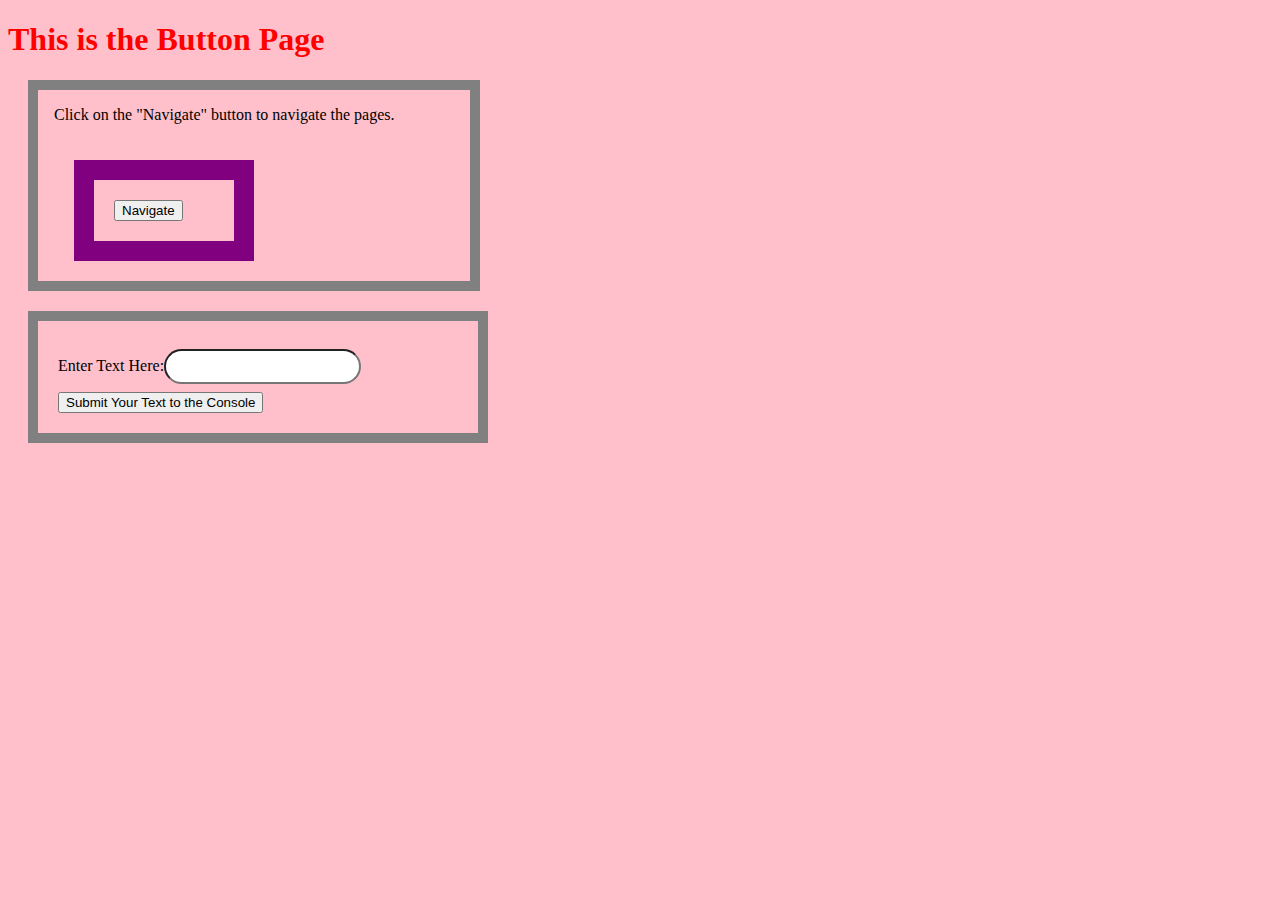
<file: button.html>
<!DOCTYPE html>
<html lang="en">
<head>
	<link rel="stylesheet" href="style.css">
	<meta charset="utf-8">
	<title>mainza button</title>	
</head>

<body class="buttonPage">
	<header>
		<h1>This is the Button Page</h1>
	</header>
	
	<div class="w3-container">
	  <p>Click on the "Navigate" button to navigate the pages.</p>
	  <div class="w3-dropdown-click">
		<button onclick="myFunction()" title="Navigate Button">Navigate</button>
		<div id="Nav" class="w3-dropdown-content">
		  <a onclick="window.open(this.options[this.selectedIndex].value,'_blank')" href="index.html" class="w3-button">Index Page</a>
		  <a href="inputs.html" class="w3-button" onclick="window.open(this.options[this.selectedIndex].value,'_blank')">Inputs Page</a>
		  <a onclick="window.open(this.options[this.selectedIndex].value,'_blank')" href="div.html" class="w3-button">Div Page</a>
		  <a onclick="window.open(this.options[this.selectedIndex].value,'_blank')" href="paragraph.html" class="w3-button">Paragraph Page</a>
		</div>
	  </div>
	</div>
	
<div>
Enter Text Here:<input type="text" id="textBox"></input>
	<button id="subBtn" title="Submit to Console Button">Submit Your Text to the Console</button>
	<script>
	document.getElementById("subBtn").onclick = function(){
	var f = document.getElementById("textBox").value;
	console.log(f);
	}
	</script>
	<script>
	function myFunction() {
	  var x = document.getElementById("Nav");
	  if (x.className.indexOf("w3-show") == -1) { 
		x.className += " w3-show";
	  } else {
		x.className = x.className.replace(" w3-show", "");
	  }
	}
	</script>
</div>
	
</body>
</html>
</file>
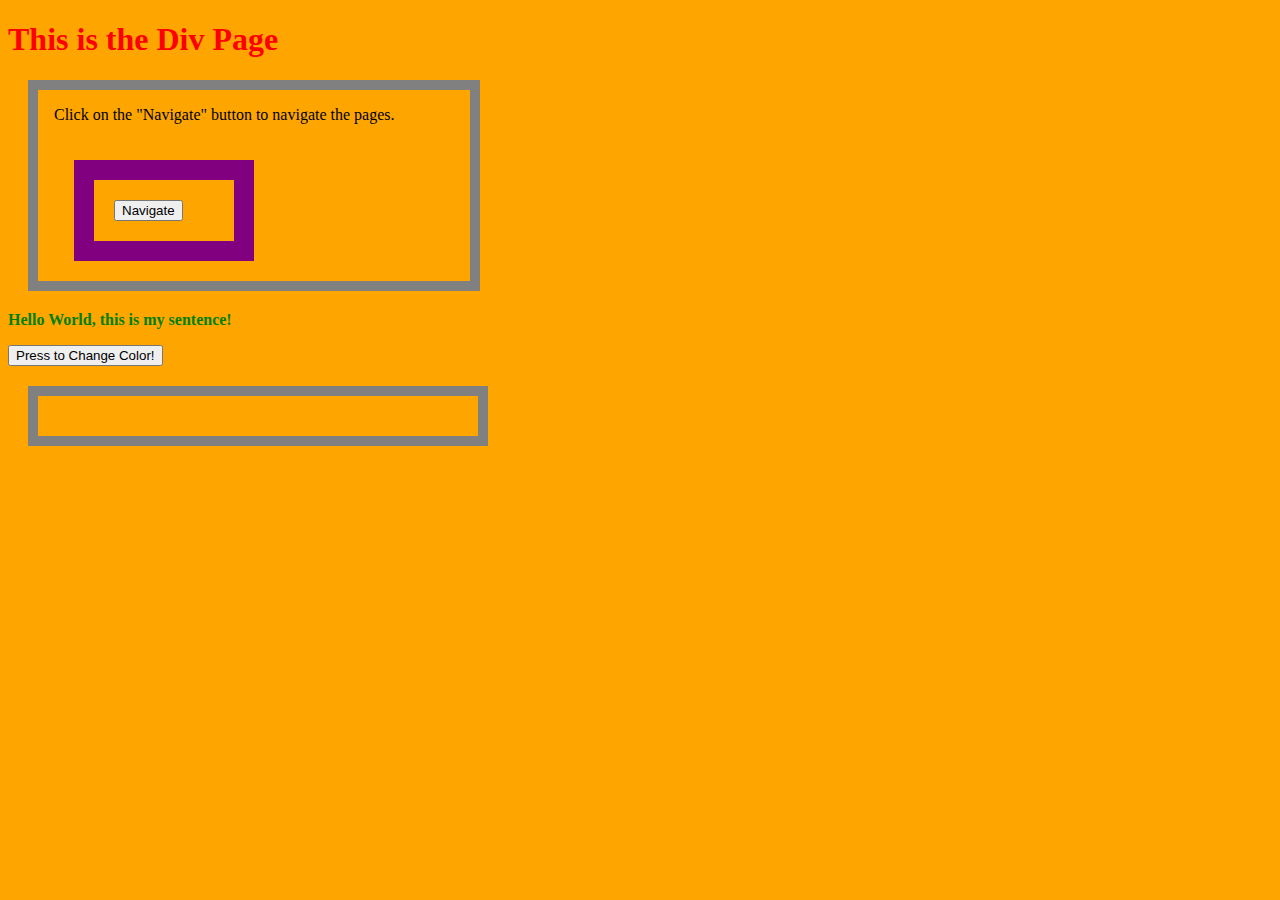
<file: div.html>
<!DOCTYPE html>
<html lang="en">
<head>
	<link rel="stylesheet" href="style.css">
	<meta charset="utf-8">
	<title>mainza div</title>	
</head>

<body class="divPage">
	<header>
		<h1>This is the Div Page</h1>
	</header>
	
	<div class="w3-container">
	  <p>Click on the "Navigate" button to navigate the pages.</p>
	  <div class="w3-dropdown-click">
		<button onclick="myFunction()" title="Navigate Button">Navigate</button>
		<div id="Nav" class="w3-dropdown-content">
		  <a onclick="window.open(this.options[this.selectedIndex].value,'_blank')" href="index.html" class="w3-button">Index Page</a>
		  <a href="inputs.html" class="w3-button" onclick="window.open(this.options[this.selectedIndex].value,'_blank')">Inputs Page</a>
		  <a onclick="window.open(this.options[this.selectedIndex].value,'_blank')" href="button.html" class="w3-button">Button Page</a>
		  <a onclick="window.open(this.options[this.selectedIndex].value,'_blank')" href="paragraph.html" class="w3-button">Paragraph Page</a>
		</div>
	  </div>
	</div>
	
	<p id="s1"><b>Hello World, this is my sentence!</b></p>
	<button id="divBtn1" onclick="toChange()" title="Color Change Button">Press to Change Color!</button>
	<script>
	function toChange(){
		var t = document.getElementById("s1").innerHTML;
		document.getElementById("s2").innerHTML = "<i style='color:blue'>" + t + "</i>";
		}
	</script>
	<script>
	function myFunction() {
	  var x = document.getElementById("Nav");
	  if (x.className.indexOf("w3-show") == -1) { 
		x.className += " w3-show";
	  } else {
		x.className = x.className.replace(" w3-show", "");
	  }
	}
	</script>
	
	<div id="s2">
	
	</div>
	
</body>
</html>
</file>
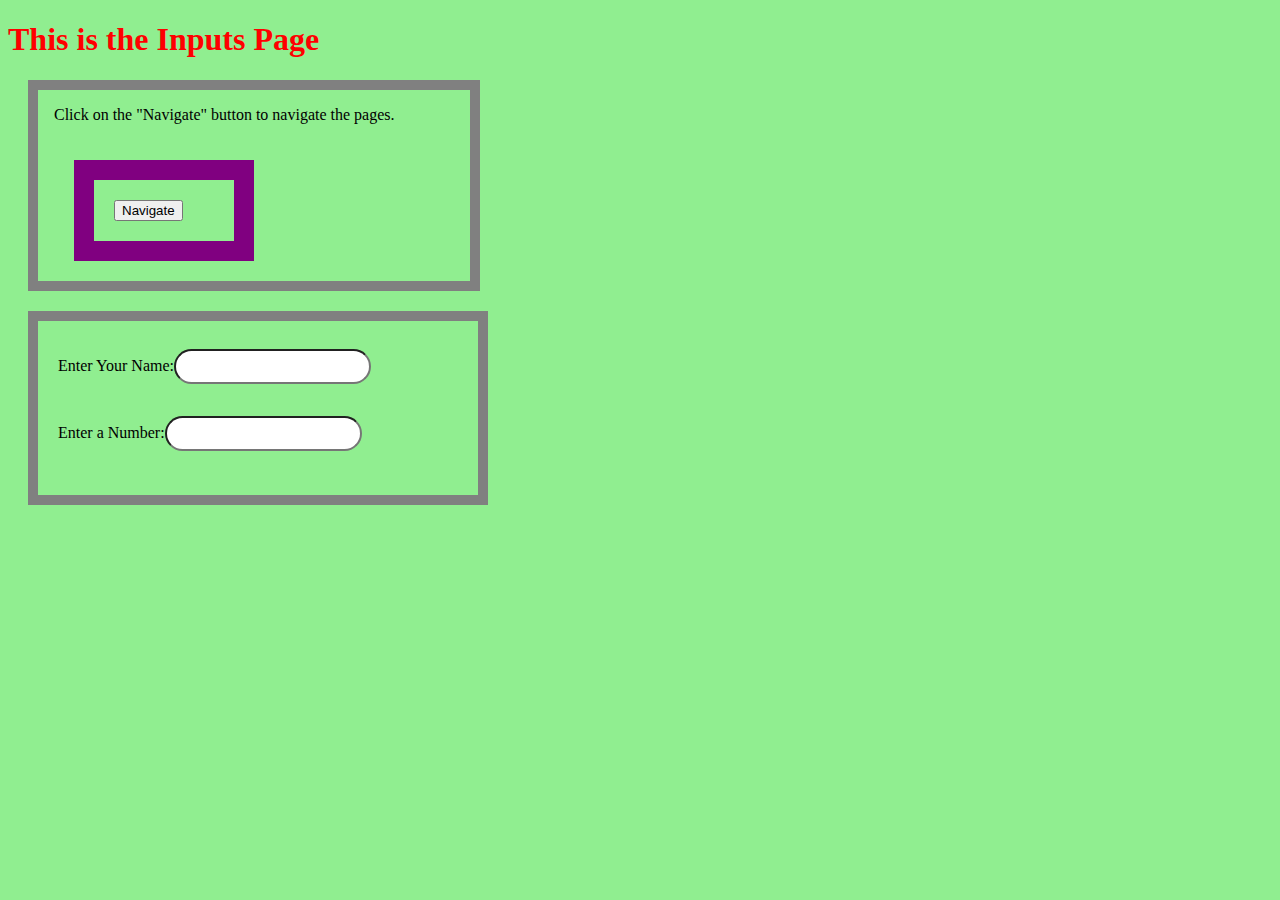
<file: inputs.html>
<!DOCTYPE html>
<html lang="en">
<head>
	<link rel="stylesheet" href="style.css">
	<meta charset="utf-8">
	<title>mainza inputs</title>	
</head>

<body class="inputsPage">
	<header>
		<h1>This is the Inputs Page</h1>
	</header>
	
	<div class="w3-container">
	  <p>Click on the "Navigate" button to navigate the pages.</p>
	  <div class="w3-dropdown-click">
		<button onclick="myFunction()" title="Navigate Button">Navigate</button>
		<div id="Nav" class="w3-dropdown-content">
		  <a onclick="window.open(this.options[this.selectedIndex].value,'_blank')" href="index.html" class="w3-button">Index Page</a>
		  <a onclick="window.open(this.options[this.selectedIndex].value,'_blank')" href="button.html" class="w3-button">Button Page</a>
		  <a onclick="window.open(this.options[this.selectedIndex].value,'_blank')" href="div.html" class="w3-button">Div Page</a>
		  <a onclick="window.open(this.options[this.selectedIndex].value,'_blank')" href="paragraph.html" class="w3-button">Paragraph Page</a>
		</div>
	  </div>
	</div>
	
	<div>
		Enter Your Name:<input type="text" name="name">	
		<p>Enter a Number:<input type="number" name="number"></p>
	</div>
	<script>
	function myFunction() {
	  var x = document.getElementById("Nav");
	  if (x.className.indexOf("w3-show") == -1) { 
		x.className += " w3-show";
	  } else {
		x.className = x.className.replace(" w3-show", "");
	  }
	}
	</script>
</body>
</html>
</file>
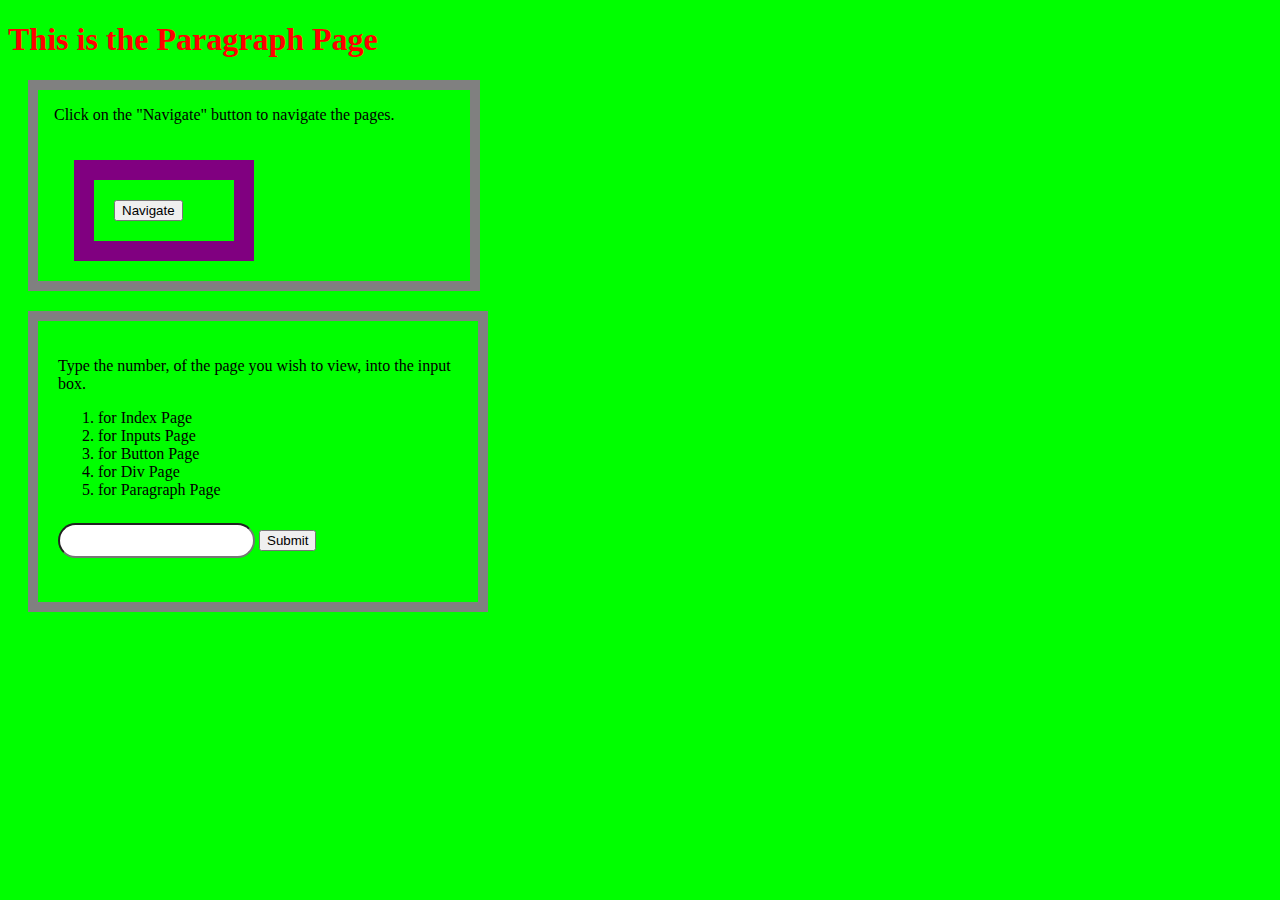
<file: paragraph.html>
<!DOCTYPE html>
<html lang="en">
<head>
	<link rel="stylesheet" href="style.css">
	<meta charset="utf-8">
	<title>mainza paragraph</title>	
</head>

<body class="paragraphPage">
	<header>
		<h1>This is the Paragraph Page</h1>
	</header>
	
	<div class="w3-container">
	  <p>Click on the "Navigate" button to navigate the pages.</p>
	  <div class="w3-dropdown-click">
		<button onclick="myFunction()" title="Navigate Button">Navigate</button>
		<div id="Nav" class="w3-dropdown-content">
		  <a onclick="window.open(this.options[this.selectedIndex].value,'_blank')" href="index.html" class="w3-button">Index Page</a>
		  <a href="inputs.html" class="w3-button" onclick="window.open(this.options[this.selectedIndex].value,'_blank')">Inputs Page</a>
		  <a onclick="window.open(this.options[this.selectedIndex].value,'_blank')" href="button.html" class="w3-button">Button Page</a>
		  <a onclick="window.open(this.options[this.selectedIndex].value,'_blank')" href="div.html" class="w3-button">Div Page</a>
		</div>
	  </div>
	</div>
	
	<div>
		<p>Type the number, of the page you wish to view, into the input box.</p>
		<ol>
			<li>for Index Page</li>
			<li>for Inputs Page</li>
			<li>for Button Page</li>
			<li>for Div Page</li>
			<li>for Paragraph Page</li>
		</ol>
		<input id="inputNum" type="number"></input>
		<button id="subPara" onclick="check()" title="Submit Button">Submit</button>
		<p id="linkOut">
		</p>
		
		<script>
			function check() {
				var a = document.getElementById("inputNum").value;
				if(a == 1) {
					document.getElementById("linkOut").innerHTML = "<a href='index.html' title=\"Index Page\">Index Page</a>";
				}else if (a == 2) {
					document.getElementById("linkOut").innerHTML = "<a href='inputs.html' title='Inputs Page'>Inputs Page</a>";
				}else if (a == 3) {
					document.getElementById("linkOut").innerHTML = "<a href='button.html' title='Button Page'>Button Page</a>";
				}else if (a == 4) {
					document.getElementById("linkOut").innerHTML = "<a href='div.html' title='Div Page'>Div Page</a>";
				}else if (a == 5) {
					document.getElementById("linkOut").innerHTML = "<a href='paragraph.html' title='Paragraph Page'>Paragraph Page</a>";
				}else {
					document.getElementById("linkOut").innerHTML = "You Didn't Enter a Valid Selection";
				}
			}
		</script>
	</div>
	<script>
	function myFunction() {
	  var x = document.getElementById("Nav");
	  if (x.className.indexOf("w3-show") == -1) { 
		x.className += " w3-show";
	  } else {
		x.className = x.className.replace(" w3-show", "");
	  }
	}
	</script>	
</body>
</html>
</file>
<file: style.css>
h1 {
	color: red;
}
#s1 {
	color: green;
	
}
a {
	color: orange;
	background-color: white;
}
a:hover {
	color: white;
	background-color: #00dfff;
}
input {
	margin: .5rem 0;
	padding: .5rem;
	border-radius: 20px;
	border: 100px solid #ggg;
}
div {
	width: 400px;
	border: 10px solid gray;
	padding: 20px;
	margin: 20px;
}
div div {
	width: 100px;
	border: 20px solid purple;
	padding: 20px;
	margin: 20px;
}
div div div {
	width: 100px;
	border: 5px solid hotpink;
	padding: 20px;
	margin: 20px;
}
body.indexPage {
	background-color: powderblue;
}
body.inputsPage {
	background-color: lightgreen;
}
body.buttonPage {
	background-color: pink;
}
body.divPage {
	background-color: orange;
}
body.paragraphPage {
	background-color: lime;
}
.w3-container{padding:0.01em 16px}
.w3-dropdown-click,.w3-dropdown-hover{position:relative;display:inline-block;cursor:pointer}
.w3-btn,.w3-button{border:none;display:inline-block;padding:8px 16px;vertical-align:middle;overflow:hidden;
text-decoration:none;color:inherit;background-color:inherit;text-align:center;cursor:pointer;white-space:nowrap}
.w3-black,.w3-hover-black:hover{color:#fff!important;background-color:#000!important}
.w3-dropdown-hover:hover .w3-dropdown-content{display:block}
.w3-dropdown-content{cursor:auto;color:#000;background-color:#fff;display:none;position:absolute;
min-width:160px;margin:0;padding:0;z-index:1}
.w3-bar-block .w3-dropdown-click .w3-button{width:100%;text-align:left;padding:8px 16px}
.w3-show-block,.w3-show{display:block!important}
.w3-bar-block .w3-bar-item{width:100%;display:block;padding:8px 16px;text-align:left;border:none;white-space:normal;float:none;outline:0}
.w3-bar-block .w3-dropdown-click{width:100%}
.w3-border{border:1px solid #ccc!important}
</file>
